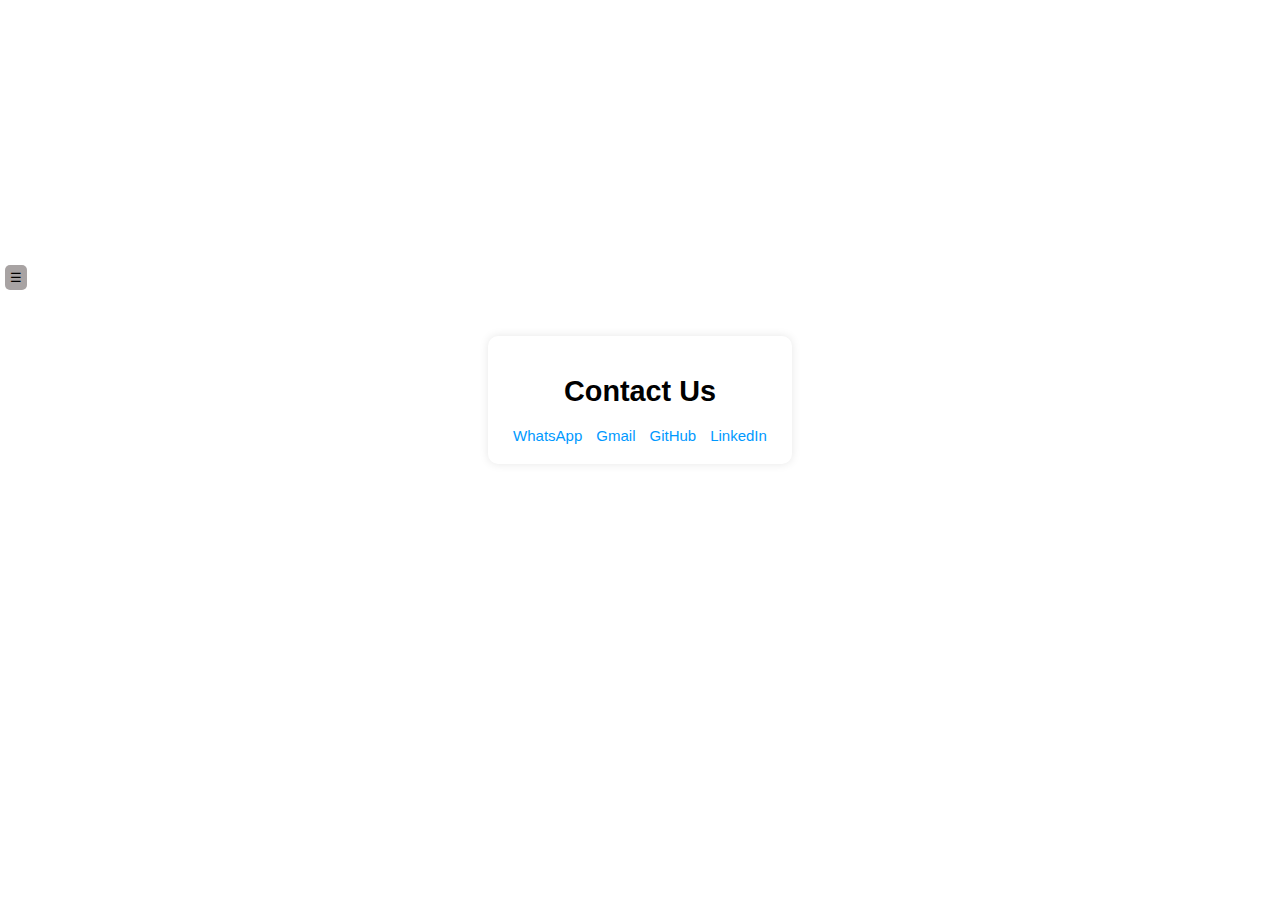
<file: html/contact.html>
<!DOCTYPE html>
<html lang="en">
<head>
  <meta charset="UTF-8">
  <meta name="viewport" content="width=device-width, initial-scale=1.0">
  <title>Contact Us</title>
  <style>
    body {
      font-family: 'Arial', sans-serif;
      background-color: #f4f4f4;
      margin: 0;
      padding: 0;
      display: flex;
      justify-content: center;
      align-items: center;
      height: 100vh;
    }

    .contact-container {
      background-color: #fff;
      padding: 20px;
      border-radius: 10px;
      box-shadow: 0 0 10px rgba(0, 0, 0, 0.1);
      text-align: center;
      margin-bottom: 100px;
    }

    h1 {
      color: #000000;
    }

    .contact-links {
      margin-top: 10px;
    }

    .contact-links a {
      display: inline-block;
      margin: 0 5px;
      color: #0099ff;
      text-decoration: none;
      font-size: 15px;
    }

    .contact-links a:hover {
      text-decoration: underline;
    }
  </style>

<link rel="stylesheet" href="../css/nav.css" />
<link rel="stylesheet" href="../style.css" />
</head>
<body>

    <button class="navbar-toggle" onclick="toggleNavbar()">☰</button>

    <div class="navbar">
        <a href="../index.html">Excel Sorter</a> 
        <a href="../html/exportDataset.html">Excel Dataset Generator</a>
        <a href="#">Services</a>
        <a href="../html/contact.html">Contact us</a>
      </div>

<div class="contact-container">
  <h1>Contact Us</h1>
  <div class="contact-links">
    <a href="https://wa.me/7061861412" target="_blank">WhatsApp</a>
    <a href="pkb3468@gmail.com">Gmail</a>
    <a href="https://github.com/pravinkr05" target="_blank">GitHub</a>
    <a href="https://www.linkedin.com/in/pravin-kumar-1b3835217/" target="_blank">LinkedIn</a>
  </div>
</div>
<script src="../JS/nav.js"></script>
</body>
</html>
</file>
<file: css/nav.css>
body {
    font-family: Verdana, Geneva, Tahoma, sans-serif;
  
    /* background-color: #f4f4f4; */
    font-size: 0.9em;
  }

  .navbar {
    background-color: #000000;
    
    padding: 15px;
    width: 140px;
    height: 100%;
    position: fixed;
    left: -200px; /* Move the navbar off-screen initially */
    top: 0;
    overflow-y: auto;
    transition: left 1s; /* Add a transition effect for smooth sliding */
    transition: right 1s;
    border-radius: 10px;

  }

  .navbar a {
    background-color: rgba(64, 64, 194, 0.699);
    display: block;
    color: rgb(255, 255, 255);
    text-decoration: none;
    padding: 10px 20px;
    margin-bottom: 10px;
    transition: background-color 0.2s;
    border-radius: 10px;
  }

  .navbar a:hover {
    background-color: #949494;
    
  }

  .content {
    margin-left: 0; /* Adjust the left margin based on the navbar width */
    transition: margin-left 1s; /* Add a transition effect for smooth sliding */
  }

  .navbar-toggle {
    position: fixed;
    left: 5px;
    top: 265px;
    padding: 5px;
    border-radius: 5px;
    cursor: pointer;
    background-color: #a8a3a3;
    color: rgb(0, 0, 0);
  
    border: none;
    outline: none;
  }
  .navbar-toggle:hover {
    background-color: #000000;
    color: rgb(185, 184, 184);
  }
</file>
<file: style.css>
* {
    font-family: Verdana, Geneva, Tahoma, sans-serif;

}

body {
    background: white;
}

.cont {
    border: 1px solid rgba(76, 0, 255, 0.671);
    max-height: 80vh;
    border-radius: 5px;
    max-width: 70%;
    margin: auto;
    margin-bottom: 30px;
    padding: 20px;
    font-size: smaller;
    overflow-y: scroll;
}


#column {
    position: relative;
    bottom: 25px;
}

#studentsPerSubject {
    width: 80px;
}

#dataTable {

    /* max-width: 50%; */
    font-size: 0.9em;
    font-family: Arial, Helvetica, sans-serif;
    border-collapse: collapse;
    background-color: rgb(209, 205, 205);
    margin: auto;
}

#dataTable th,
#dataTable td {
    padding: 10px;
    border: 1px solid #ddd;
    text-align: left;
}

#dataTable th {
    background-color: #f2f2f2;
}

#dataTable tbody tr:nth-child(even) {
    background-color: #f9f9f9;
}

#dataTable tbody tr:nth-child(odd) {
    background-color: #ffffff;
}

#dataTable tbody tr:hover {
    background-color: #d3d3d3;
}
</file>
